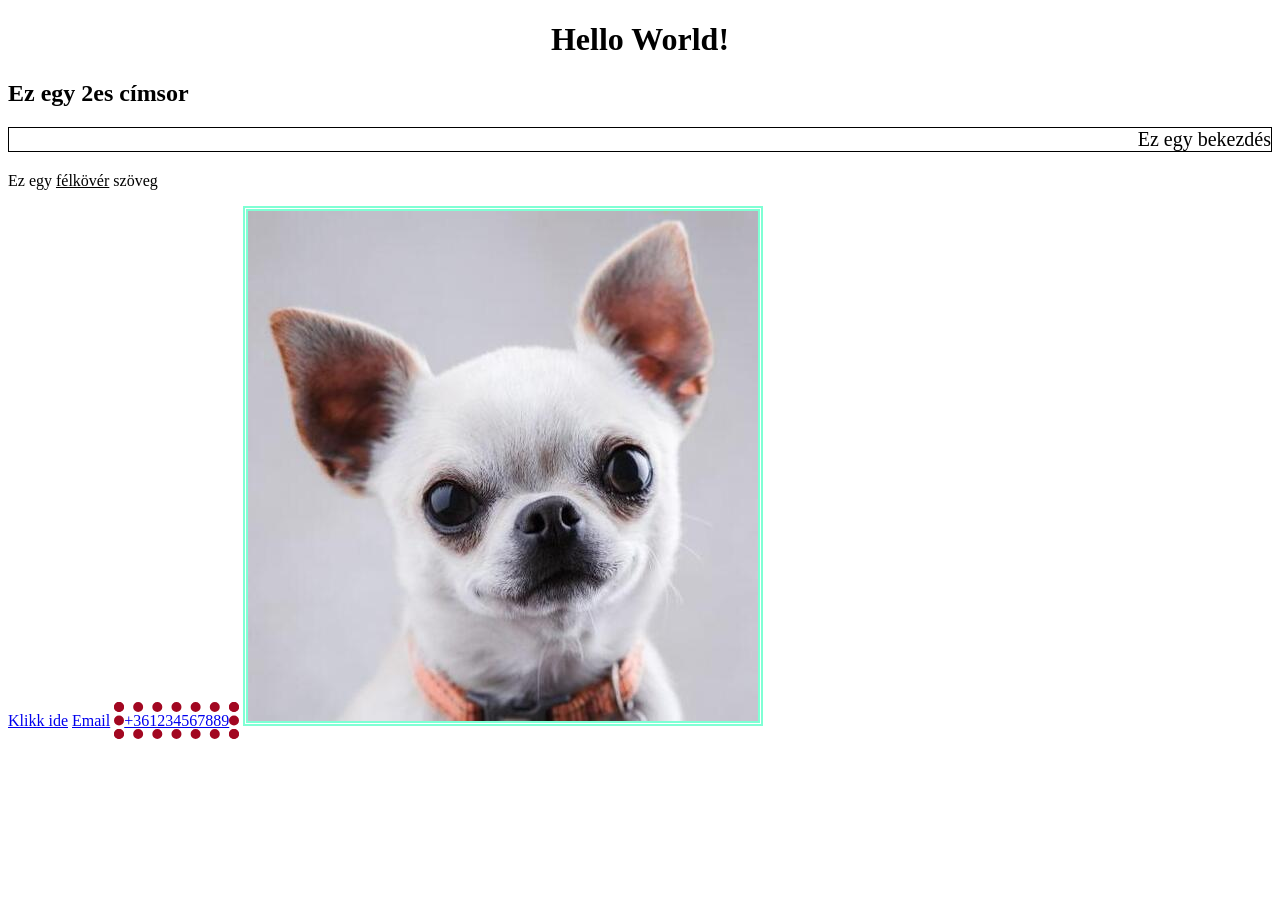
<file: 001_elso_weboldal/index.html>
<!DOCTYPE html>
<html lang="hu">

<head>
    <meta charset="UTF-8">
    <meta name="viewport" content="width=device-width,  initial-scale=1.0">
    <title>Első weboldalam</title>
</head>

<body>
    <h1 style="text-align: center; color: rgb(0, 0, 0);">Hello World!</h1>
    <h2>Ez egy 2es címsor</h2>
    <p style="border: 1px solid black; text-align: end; font-size: 20px;">Ez egy bekezdés</p>
    <p>Ez egy <u>félkövér</u> szöveg</p>
    <a href="http://www.google.hu" target="_blank">Klikk ide</a>
    <a href="mailto:asd@asd.hu">Email</a>
    <a href="tel:+361234567889" style="border: 10px dotted rgb(162, 7, 33);">+361234567889</a>

    <img src="./kutya.jpg" alt="egy csivava" title="egy csivava" style="border: 5px double aquamarine">
</body>

</html>
</file>
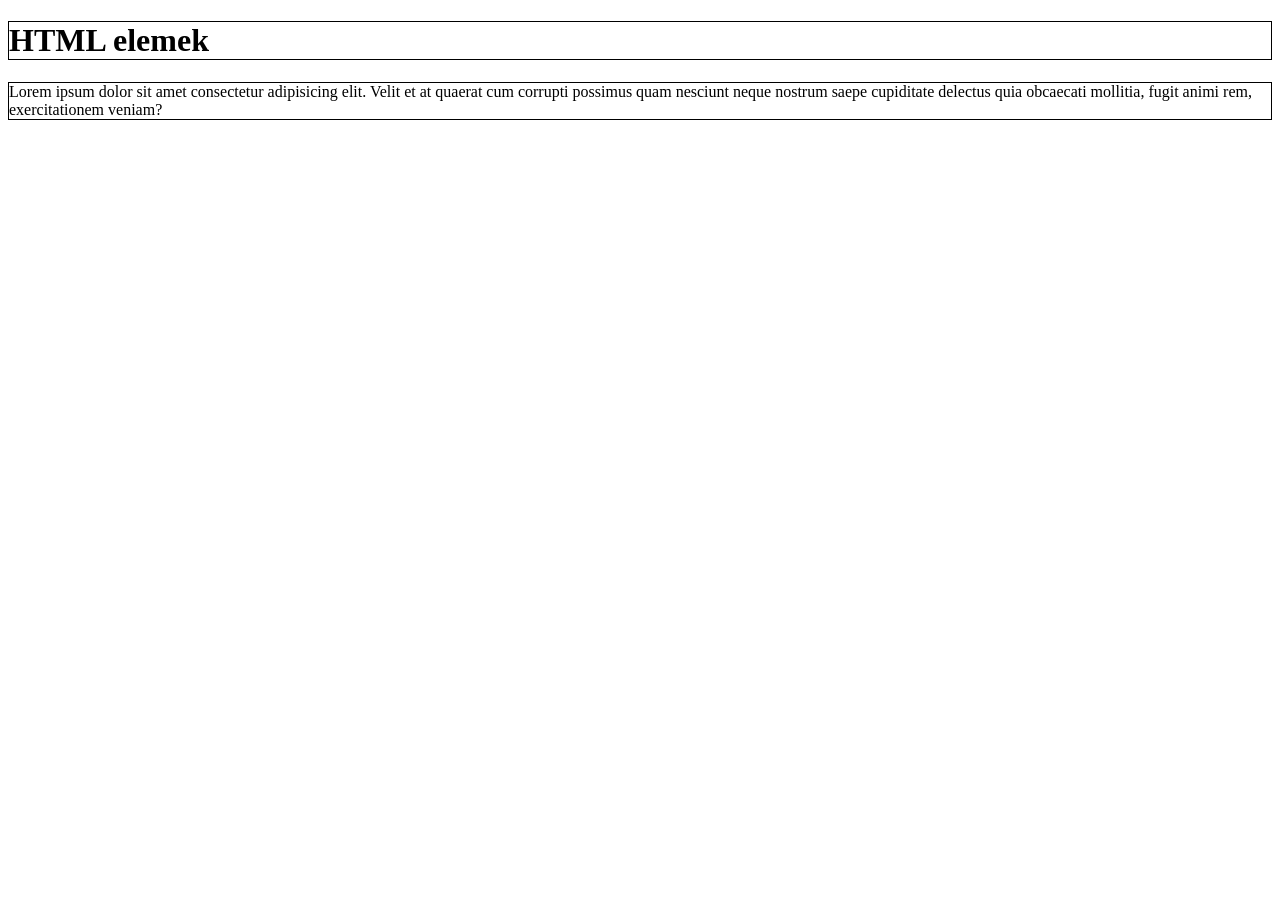
<file: 002_html_elemek/index.html>
<!DOCTYPE html>
<html lang="hu">
    <head>
        <meta charset="UTF-8">
        <meta name="viewport" content="width=device-width,  initial-scale=1.0">
        <title>html elemek</title>
        <link rel="shortcut icon" href="text.png" type="image/x-icon">
    </head>
    <body>
        <h1 style="border: 1px solid black;">HTML elemek</h1>

        <p style="border: 1px solid black;">Lorem ipsum dolor sit amet consectetur adipisicing elit. Velit et at quaerat cum corrupti possimus quam nesciunt neque nostrum saepe cupiditate delectus quia obcaecati mollitia, fugit animi rem, exercitationem veniam?</p>
    </body>
</html>
</file>
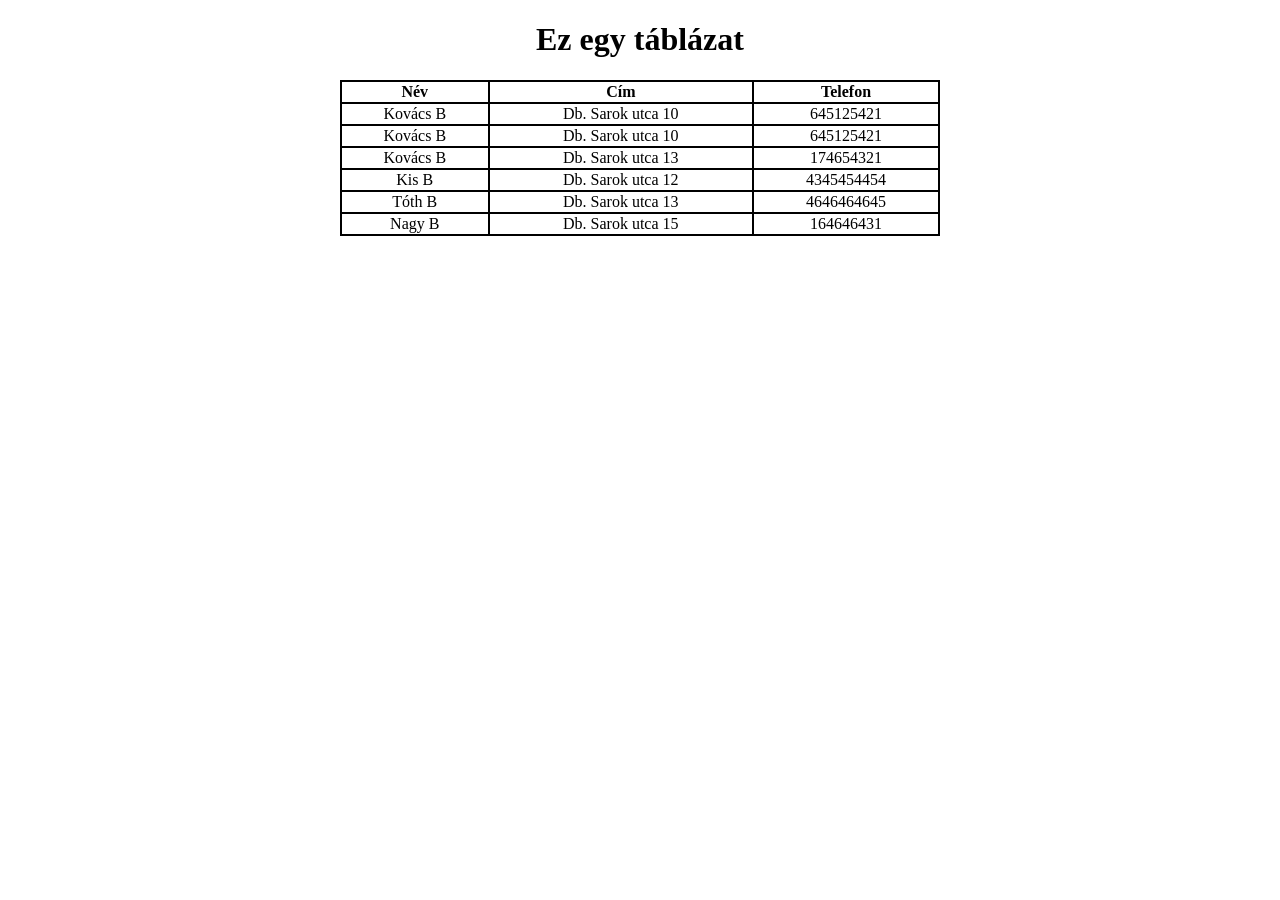
<file: 003_tablazat_gyak/index.html>
<!DOCTYPE html>
<html lang="hu">
<head>
    <meta charset="UTF-8">
    <meta name="viewport" content="width=device-width, initial-scale=1.0">
    <title>Táblázatok</title>
    <link rel="stylesheet" href="style.css">
</head>
<body>
  <h1>Ez egy táblázat</h1>
  <table style="border: 1px solid black;">
    <thead>
        <tr>
            <th>Név</th>
            <th>Cím</th>
            <th>Telefon</th>       
        </tr> 
    </thead>
    <tbody>
        <tr>
            <td>Kovács B</td>
            <td>Db. Sarok utca 10</td>
            <td>645125421</td>
        </tr>
        <tr>
            <td>Kovács B</td>
            <td>Db. Sarok utca 10</td>
            <td>645125421</td>
        </tr>
        <tr>
            <td>Kovács B</td>
            <td>Db. Sarok utca 13</td>
            <td>174654321</td>
        </tr>
        <tr>
            <td>Kis B</td>
            <td>Db. Sarok utca 12</td>
            <td>4345454454</td>
        </tr>
        <tr>
            <td>Tóth B</td>
            <td>Db. Sarok utca 13</td>
            <td>4646464645</td>
        </tr>
        <tr>
            <td>Nagy B</td>
            <td>Db. Sarok utca 15</td>
            <td>164646431</td>
        </tr>
    </tbody>
  </table>  
</body>
</html>
</file>
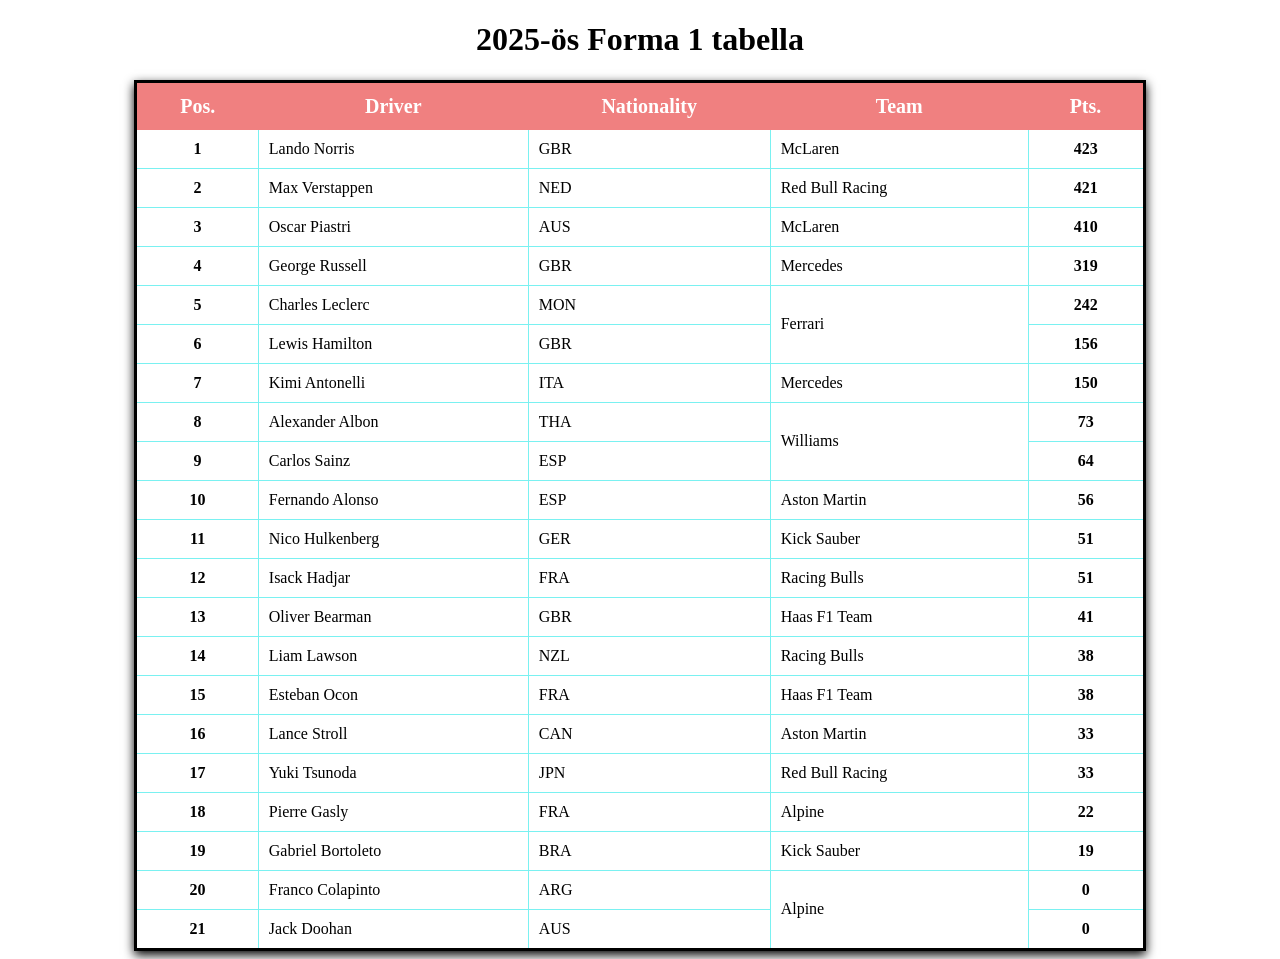
<file: 004_pseudo_elemek/index.html>
<!DOCTYPE html>
<html lang="hu">

<head>
    <meta charset="UTF-8">
    <meta name="viewport" content="width=device-width, initial-scale=1.0">
    <title>F1 2025</title>
    <link rel="stylesheet" href="forma1.css">
    <link rel="shortcut icon" href="F1logo.jpg" type="image/x-icon">
</head>

<body>
    <h1>2025-ös Forma 1 tabella</h1>
    <table>

        <thead>
            <tr>
                <th>Pos.</th>
                <th>Driver</th>
                <th>Nationality</th>
                <th>Team</th>
                <th>Pts.</th>
            </tr>
        </thead>

        <tbody>

            <tr>
                <td>1</td>
                <td>Lando Norris</td>
                <td>GBR</td>
                <td>McLaren</td>
                <td>423</td>
            </tr>

            <tr>
                <td>2</td>
                <td>Max Verstappen</td>
                <td>NED</td>
                <td>Red Bull Racing</td>
                <td>421</td>
            </tr>

            <tr>
                <td>3</td>
                <td>Oscar Piastri</td>
                <td>AUS</td>
                <td>McLaren</td>
                <td>410</td>
            </tr>

            <tr>
                <td>4</td>
                <td>George Russell</td>
                <td>GBR</td>
                <td>Mercedes</td>
                <td>319</td>
            </tr>

            <tr>
                <td>5</td>
                <td>Charles Leclerc</td>
                <td>MON</td>
                <td rowspan="2">Ferrari</td>
                <td>242</td>
            </tr>

            <tr>
                <td>6</td>
                <td>Lewis Hamilton</td>
                <td>GBR</td>
                <td>156</td>
            </tr>

            <tr>
                <td>7</td>
                <td>Kimi Antonelli</td>
                <td>ITA</td>
                <td>Mercedes</td>
                <td>150</td>
            </tr>

            <tr>
                <td>8</td>
                <td>Alexander Albon</td>
                <td>THA</td>
                <td rowspan="2">Williams</td>
                <td>73</td>
            </tr>

            <tr>
                <td>9</td>
                <td>Carlos Sainz</td>
                <td>ESP</td>
                <td>64</td>
            </tr>

            <tr>
                <td>10</td>
                <td>Fernando Alonso</td>
                <td>ESP</td>
                <td>Aston Martin</td>
                <td>56</td>
            </tr>

            <tr>
                <td>11</td>
                <td>Nico Hulkenberg</td>
                <td>GER</td>
                <td>Kick Sauber</td>
                <td>51</td>
            </tr>

            <tr>
                <td>12</td>
                <td>Isack Hadjar</td>
                <td>FRA</td>
                <td>Racing Bulls</td>
                <td>51</td>
            </tr>

            <tr>
                <td>13</td>
                <td>Oliver Bearman</td>
                <td>GBR</td>
                <td>Haas F1 Team</td>
                <td>41</td>
            </tr>

            <tr>
                <td>14</td>
                <td>Liam Lawson</td>
                <td>NZL</td>
                <td>Racing Bulls</td>
                <td>38</td>
            </tr>

            <tr>
                <td>15</td>
                <td>Esteban Ocon</td>
                <td>FRA</td>
                <td>Haas F1 Team</td>
                <td>38</td>
            </tr>

            <tr>
                <td>16</td>
                <td>Lance Stroll</td>
                <td>CAN</td>
                <td>Aston Martin</td>
                <td>33</td>
            </tr>

            <tr>
                <td>17</td>
                <td>Yuki Tsunoda</td>
                <td>JPN</td>
                <td>Red Bull Racing</td>
                <td>33</td>
            </tr>

            <tr>
                <td>18</td>
                <td>Pierre Gasly</td>
                <td>FRA</td>
                <td>Alpine</td>
                <td>22</td>
            </tr>

            <tr>
                <td>19</td>
                <td>Gabriel Bortoleto</td>
                <td>BRA</td>
                <td>Kick Sauber</td>
                <td>19</td>
            </tr>

            <tr>
                <td>20</td>
                <td>Franco Colapinto</td>
                <td>ARG</td>
                <td rowspan="2">Alpine</td>
                <td>0</td>
            </tr>

            <tr>
                <td>21</td>
                <td>Jack Doohan</td>
                <td>AUS</td>
                <td>0</td>
            </tr>

        </tbody>
    </table>
</body>

</html>
</file>
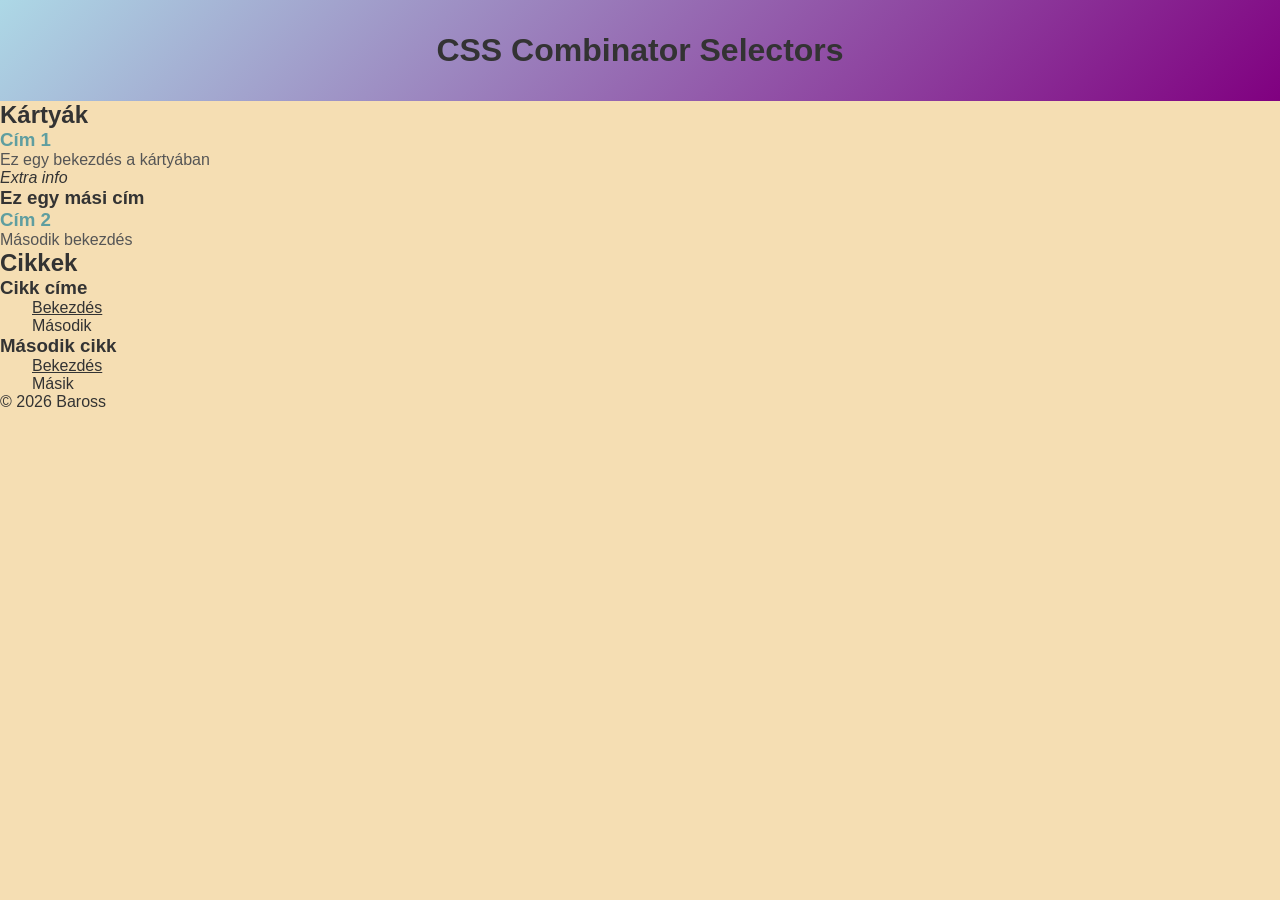
<file: 005_combinators/index.html>
<!DOCTYPE html>
<html lang="hu">
<head>
    <meta charset="UTF-8">
    <meta name="viewport" content="width=device-width, initial-scale=1.0">
    <title>CSS Combinator gyakorlás</title>
    <link rel="stylesheet" href="style.css">
</head>
<body>
    <header>
        <h1>CSS Combinator Selectors</h1>        
    </header>

    <main>
        <section class="cards">
            <h2>Kártyák</h2>

            <div class="card">
                <h3>Cím 1</h3>
                <p>Ez egy bekezdés a kártyában</p>
                <span>Extra info</span>
                <div>
                    <h3>Ez egy mási cím</h3>
                </div>
            </div>

            <div class="card highlight">
                <h3>Cím 2</h3>
                <p>Második bekezdés</p>
            </div>
        </section>
        <section class="articles">
                <h2>Cikkek</h2>
                <article>
                    <h3>Cikk címe </h3>
                    <p>Bekezdés</p>
                    <p>Második</p>
                </article>
                <article>
                    <h3>Második cikk</h3>
                    <p>Bekezdés</p>
                    <p>Másik</p>
                </article>

        </section>
    </main>

    <footer>
        <p>&copy; 2026 Baross</p>
    </footer>
</body>
</html>
</file>
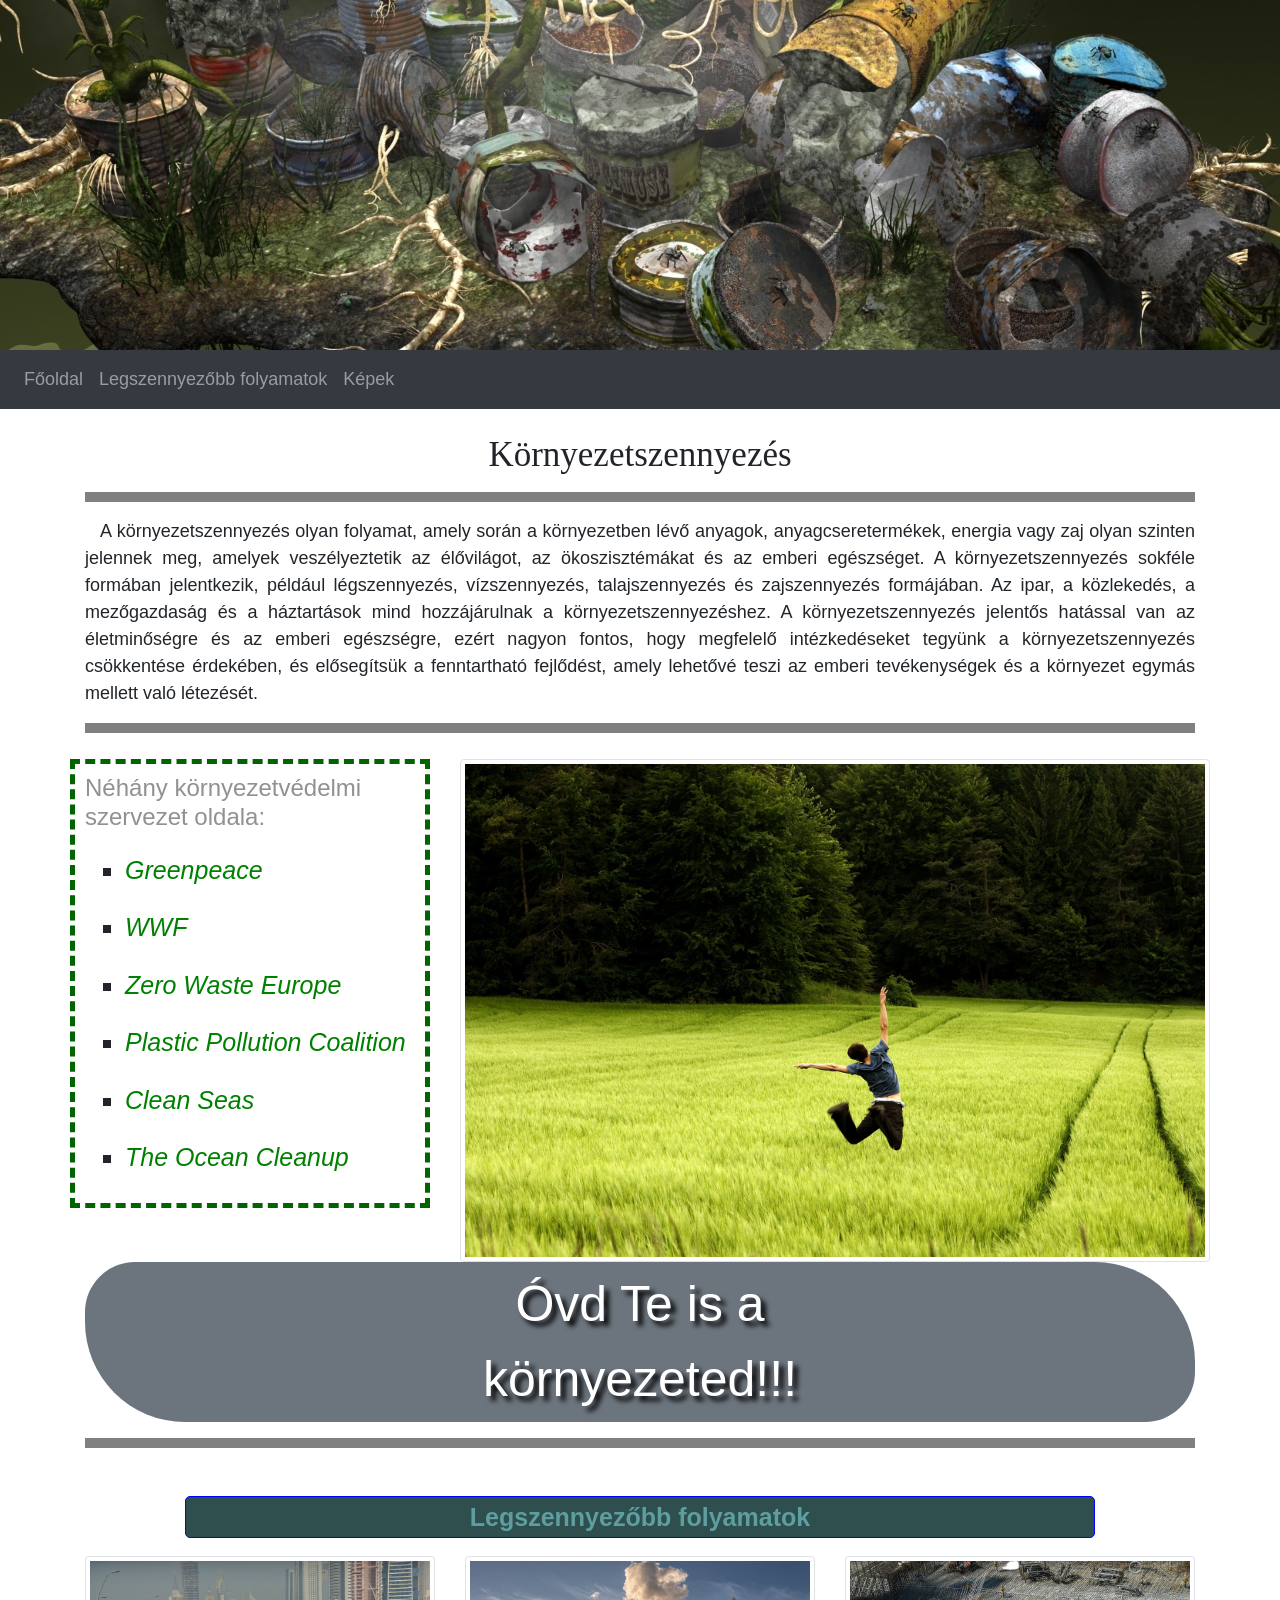
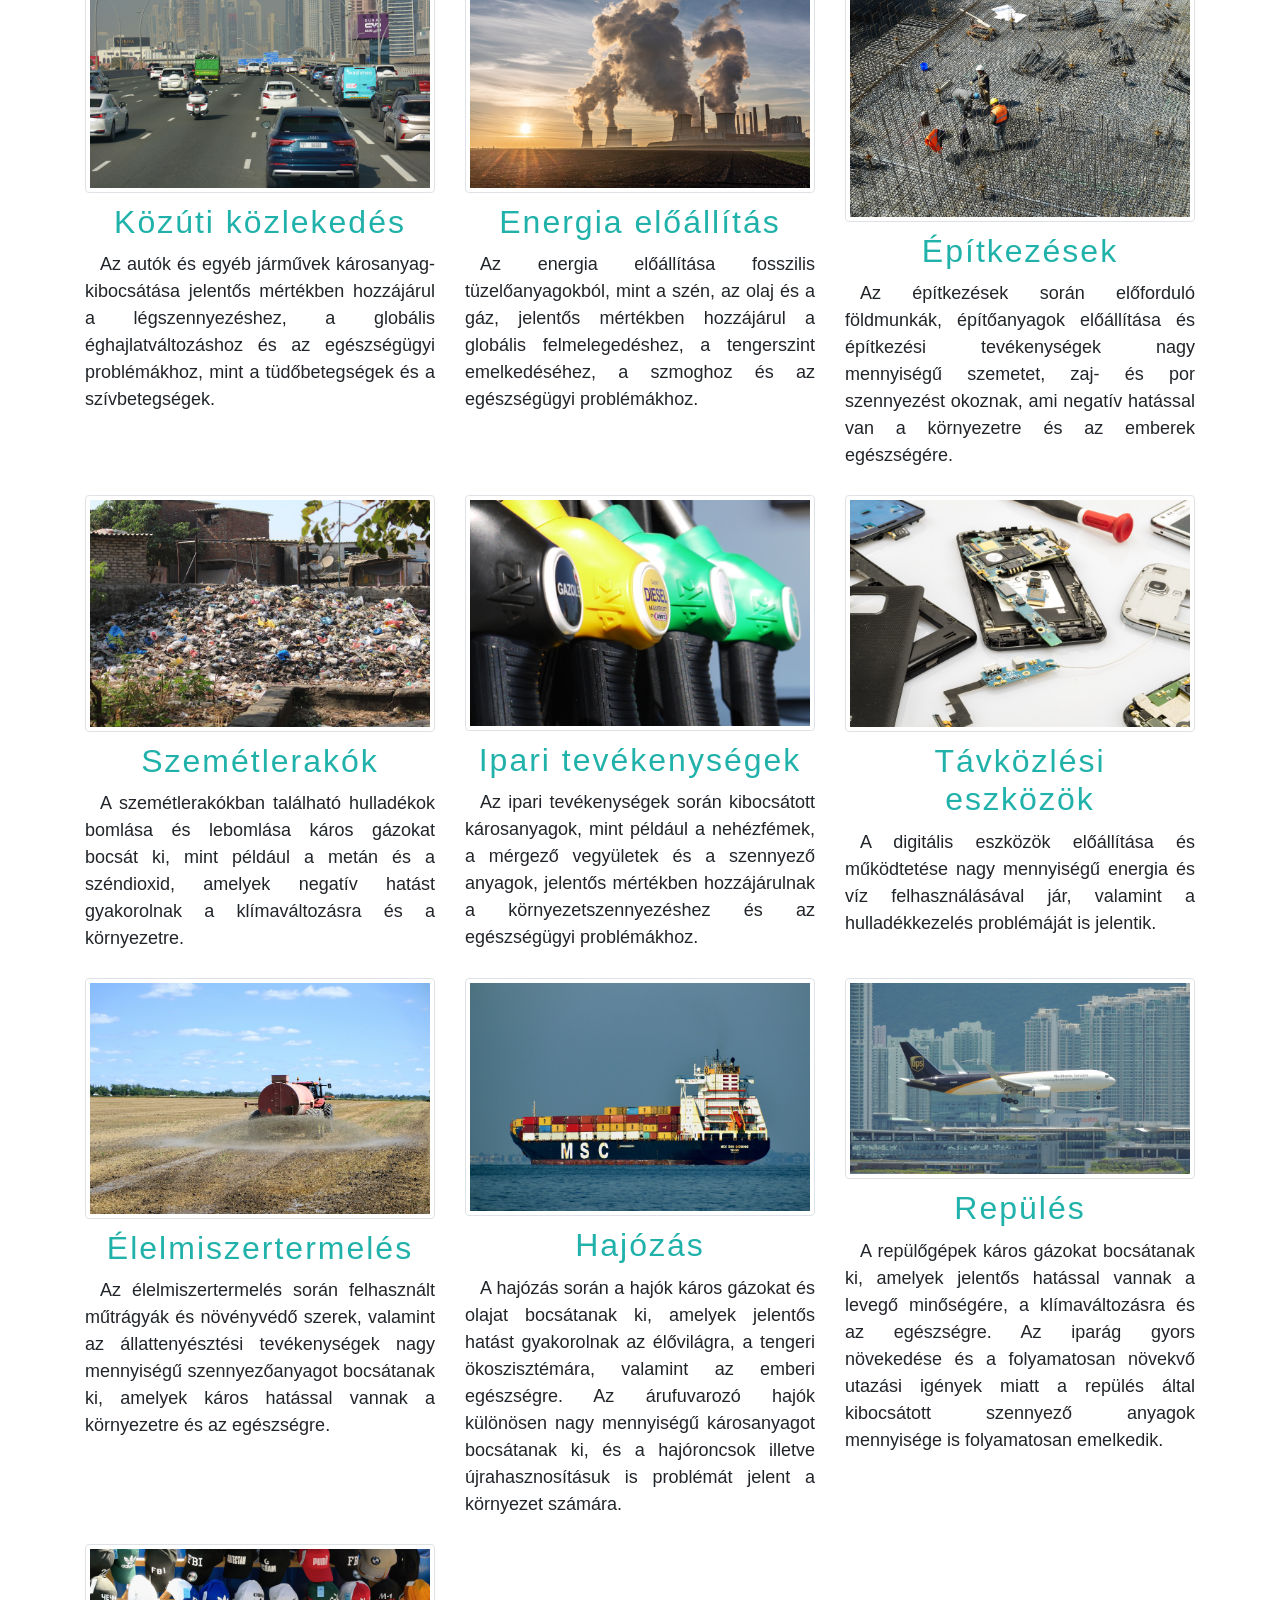
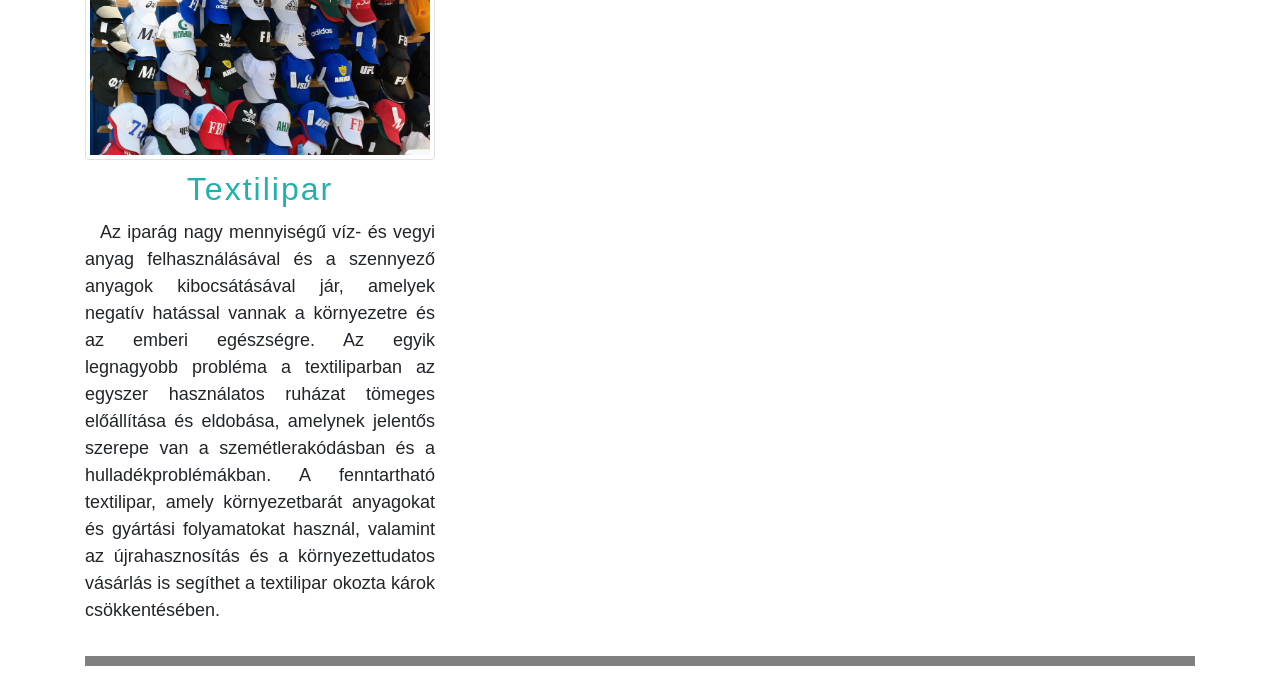
<file: 007_kornyezetszennyezes_forras/index.html>
﻿<!DOCTYPE html>
<html lang="hu">

<head>
    <meta http-equiv="Content-Type" content="text/html;charset=UTF-8">
    <meta name="viewport" content="width=device-width, initial-scale=1, shrink-to-fit=no">
    <title>Környezetszennyezés</title>
    <link rel="stylesheet" href="bootstrap/css/bootstrap.min.css">
    <link rel="stylesheet" href="./css/stilus.css">
    <script src="./bootstrap/js/bootstrap.min.js"></script>

    <script src="bootstrap/js/jquery-3.5.1.min.js"></script>

</head>

<body>
    <!-- fejléc -->
    <header>

    </header>

    <!-- menüsor -->
    <nav class="navbar navbar-expand-lg navbar-dark bg-dark justify-content-center sticky-top">
        <button class="navbar-toggler ml-auto" type="button" data-toggle="collapse" data-target="#navbarNavAltMarkup"
            aria-controls="navbarNavAltMarkup" aria-expanded="false" aria-label="Toggle navigation">
            <span class="navbar-toggler-icon"></span>
        </button>
        <div class="collapse navbar-collapse" id="navbarNavAltMarkup">
            <div class="navbar-nav">
                <a class="nav-link" href="index.html">Főoldal <span class="sr-only">(current)</span></a>
                <a class="nav-link" href="index.html#szennyezesek">Legszennyezőbb folyamatok</a>
                <a class="nav-link" href="https://pixabay.com/images/search/pollution/" target="_blank">Képek</a>
            </div>
        </div>
    </nav>

    <!-- tartalom -->
    <main class="container ">
        <article class="row">
            <div class="col-12">
                <h1>Környezetszennyezés</h1>
                <hr>
                <p>A környezetszennyezés olyan folyamat, amely során a környezetben lévő anyagok, anyagcseretermékek,
                    energia vagy zaj olyan szinten jelennek meg, amelyek veszélyeztetik az élővilágot, az
                    ökoszisztémákat és az emberi egészséget. A környezetszennyezés sokféle formában jelentkezik, például
                    légszennyezés, vízszennyezés, talajszennyezés és zajszennyezés formájában. Az ipar, a közlekedés, a
                    mezőgazdaság és a háztartások mind hozzájárulnak a környezetszennyezéshez. A környezetszennyezés
                    jelentős hatással van az életminőségre és az emberi egészségre, ezért nagyon fontos, hogy megfelelő
                    intézkedéseket tegyünk a környezetszennyezés csökkentése érdekében, és elősegítsük a fenntartható
                    fejlődést, amely lehetővé teszi az emberi tevékenységek és a környezet egymás mellett való
                    létezését.</p>
                <hr>
            </div>

            <div class="row">
                <div class="col-sm-4">
                    <div id="kornyezetvedelem">
                        <h4>Néhány környezetvédelmi szervezet oldala:</h4>
                        <ul>
                            <li>
                                <a href="https://www.greenpeace.org/" target="_blank" rel="noopener noreferrer">Greenpeace</a>
                            </li>
                            <li>
                                <a href="https://www.worldwildlife.org/" target="_blank" rel="noopener noreferrer">WWF</a>
                            </li>
                            <li>
                                <a href="https://zerowasteeurope.eu/" target="_blank" rel="noopener noreferrer">Zero Waste Europe</a>
                            </li>
                            <li>
                                <a href="https://www.plasticpollutioncoalition.org/" target="_blank" rel="noopener noreferrer">Plastic Pollution Coalition</a>
                            </li>
                            <li>
                                <a href="https://www.cleanseas.org/" target="_blank" rel="noopener noreferrer">Clean Seas</a>
                            </li>
                            <li>
                                <a href="https://theoceancleanup.com/" target="_blank" rel="noopener noreferrer">The Ocean Cleanup</a>
                            </li>
                        </ul>
                    </div>
                </div>
                
                <div class="col-sm-8">
                    <a href="https://hu.wikipedia.org/wiki/K%C3%B6rnyezetv%C3%A9delem" target="_blank" rel="noopener noreferrer">
                        <img src="./kepek/human_in_nature.jpg" alt="Környezetvédelem" title="Ember és természet" class="img-fluid img-thumbnail">
                    </a>
                </div>
                
            </div>

            <div class="col-sm-12">
                <div class="nagyszoveg bg-secondary text-white">Óvd Te is a <br> környezeted!!!</div>
            </div>
        </article>
        
        <hr class="mb-5">

        <article class="row">
            <div class="col-12">
                <h2 id="szennyezesek">Legszennyezőbb folyamatok</h2>
            </div>
            <div class="col-sm-6 col-lg-4">
                <img src="kepek/pollution_traffic.jpg" alt="Közúti közlekedés" class="img-fluid img-thumbnail">
                <h3>Közúti közlekedés</h3>
                <p>Az autók és egyéb járművek károsanyag-kibocsátása jelentős mértékben hozzájárul a légszennyezéshez, a
                    globális éghajlatváltozáshoz és az egészségügyi problémákhoz, mint a tüdőbetegségek és a
                    szívbetegségek.</p>
            </div>
            <div class="col-sm-6 col-lg-4">
                <img src="kepek/pollution_power_plant.jpg" alt="Energia előállítás"
                    class="img-fluid img-thumbnail">
                <h3>Energia előállítás</h3>
                <p>Az energia előállítása fosszilis tüzelőanyagokból, mint a szén, az olaj és a gáz, jelentős mértékben
                    hozzájárul a globális felmelegedéshez, a tengerszint emelkedéséhez, a szmoghoz és az egészségügyi
                    problémákhoz.</p>
            </div>
            <div class="col-sm-6 col-lg-4">
                <img src="kepek/pollution_building_construction.jpg" alt="Építkezés"
                    class="img-fluid img-thumbnail">
                <h3>Építkezések</h3>
                <p>Az építkezések során előforduló földmunkák, építőanyagok előállítása és építkezési tevékenységek nagy
                    mennyiségű szemetet, zaj- és por szennyezést okoznak, ami negatív hatással van a környezetre és az
                    emberek egészségére.</p>
            </div>
            <div class="col-sm-6 col-lg-4">
                <img src="kepek/pollution_rubbish_dump.jpg" alt="Szemétlerakó" class="img-fluid img-thumbnail">
                <h3>Szemétlerakók</h3>
                <p>A szemétlerakókban található hulladékok bomlása és lebomlása káros gázokat bocsát ki, mint például a
                    metán és a széndioxid, amelyek negatív hatást gyakorolnak a klímaváltozásra és a környezetre.</p>
            </div>
            <div class="col-sm-6 col-lg-4">
                <img src="kepek/pollution_industrial.jpg" alt="Ipari tevékenységek" class="img-fluid img-thumbnail">
                <h3>Ipari tevékenységek</h3>
                <p>Az ipari tevékenységek során kibocsátott károsanyagok, mint például a nehézfémek, a mérgező
                    vegyületek és a szennyező anyagok, jelentős mértékben hozzájárulnak a környezetszennyezéshez és az
                    egészségügyi problémákhoz.</p>
            </div>
            <div class="col-sm-6 col-lg-4">
                <img src="kepek/pollution_info_communication.jpg" alt="Távközlési eszközök" class="img-fluid img-thumbnail">
                <h3>Távközlési eszközök</h3>
                <p>A digitális eszközök előállítása és működtetése nagy mennyiségű energia és víz felhasználásával jár,
                    valamint a hulladékkezelés problémáját is jelentik.</p>
            </div>
            <div class="col-sm-6 col-lg-4">
                <img src="kepek/pollution_fertilizer.jpg" alt="Élelmiszertermelés" class="img-fluid img-thumbnail">
                <h3>Élelmiszertermelés</h3>
                <p>Az élelmiszertermelés során felhasznált műtrágyák és növényvédő szerek, valamint az állattenyésztési
                    tevékenységek nagy mennyiségű szennyezőanyagot bocsátanak ki, amelyek káros hatással vannak a
                    környezetre és az egészségre.</p>
            </div>
            <div class="col-sm-6 col-lg-4">
                <img src="kepek/pollution_shipping.jpg" alt="Hajózás" class="img-fluid img-thumbnail">
                <h3>Hajózás</h3>
                <p>A hajózás során a hajók káros gázokat és olajat bocsátanak ki, amelyek jelentős hatást
                    gyakorolnak az élővilágra, a tengeri ökoszisztémára, valamint az emberi egészségre. Az árufuvarozó
                    hajók különösen nagy mennyiségű károsanyagot bocsátanak ki, és a hajóroncsok illetve
                    újrahasznosításuk is problémát jelent a környezet számára.</p>
            </div>
            <div class="col-sm-6 col-lg-4">
                <img src="kepek/pollution_airplanes.jpg" alt="Repülés" class="img-fluid img-thumbnail">
                <h3>Repülés</h3>
                <p>A repülőgépek káros gázokat bocsátanak ki, amelyek jelentős hatással vannak a levegő
                    minőségére, a klímaváltozásra és az egészségre. Az iparág gyors növekedése és a folyamatosan növekvő
                    utazási igények miatt a repülés által kibocsátott szennyező anyagok mennyisége is folyamatosan
                    emelkedik.</p>
            </div>
            <div class="col-sm-6 col-lg-4">
                <img src="kepek/pollution_textil_industry.jpg" alt="Textilipar" class="img-fluid img-thumbnail">
                <h3>Textilipar</h3>
                <p>Az iparág nagy mennyiségű víz- és vegyi anyag felhasználásával és a szennyező anyagok kibocsátásával jár, amelyek negatív hatással vannak a környezetre és az emberi egészségre. Az egyik legnagyobb probléma a textiliparban az egyszer használatos ruházat tömeges előállítása és eldobása, amelynek jelentős szerepe van a szemétlerakódásban és a hulladékproblémákban. A fenntartható textilipar, amely környezetbarát anyagokat és gyártási folyamatokat használ, valamint az újrahasznosítás és a környezettudatos vásárlás is segíthet a textilipar okozta károk csökkentésében.</p>
            </div>

        </article>
    </main>

    <!-- lábléc -->
    <footer class="container">
            <hr>
    </footer>
</body>

</html>
</file>
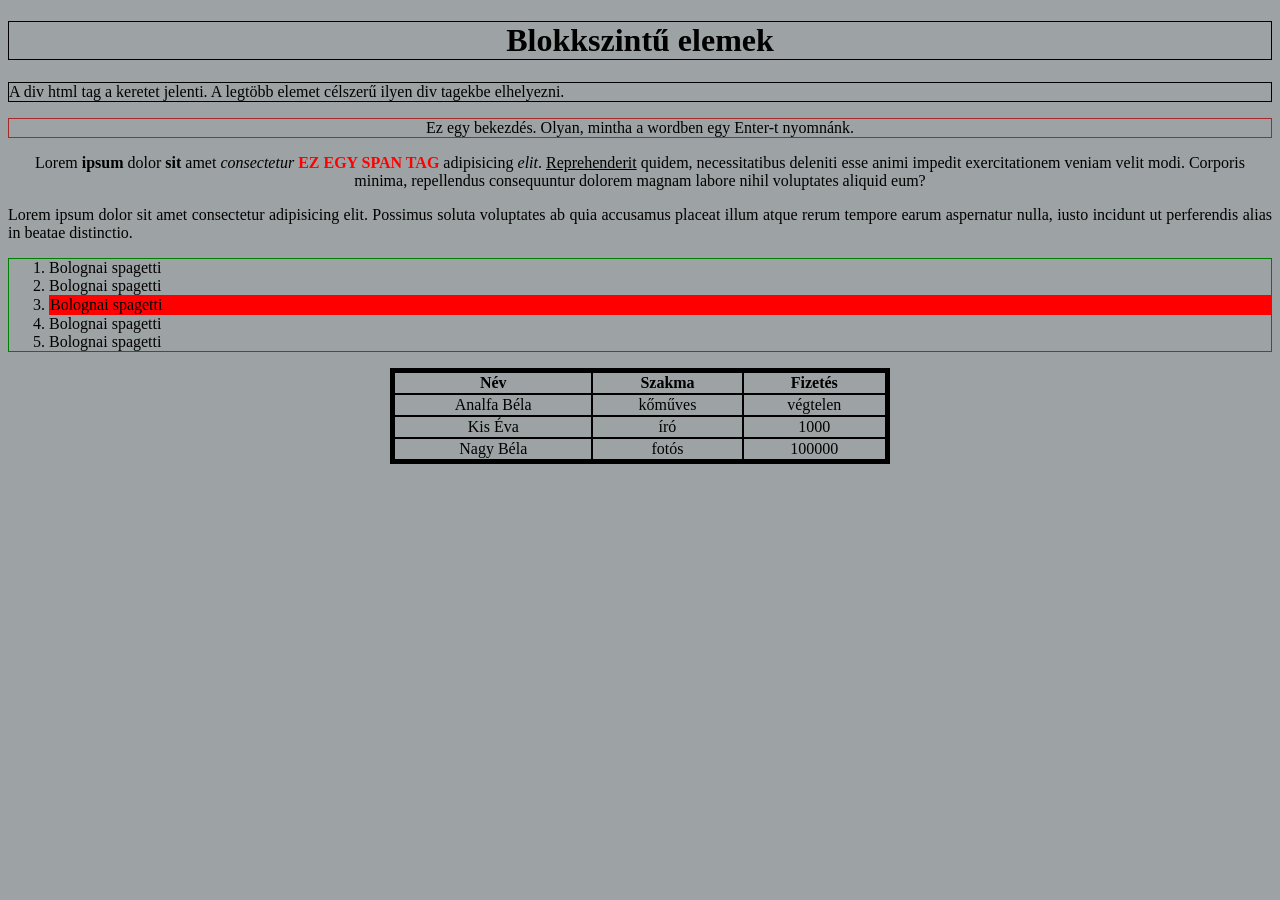
<file: 002_html_elemek/blokkszintu_elemek.html>
<!DOCTYPE html>
<html lang="hu">

<head>
    <meta charset="UTF-8">
    <meta name="viewport" content="width=device-width, initial-scale=1.0">
    <title>Blokkszintű elemek</title>
    <link rel="shortcut icon" href="./text.png" type="image/x-icon">
    <link rel="stylesheet" href="./style.css">
    <style>
        body {
            background: rebeccapurple;
        }
    </style>
</head>

<body style="background: #9da3a4;">
    <h1 style="text-align: center; border: 1px solid black;">Blokkszintű elemek</h1>

    <div style="border: 1px solid black;">A div html tag a keretet jelenti. A legtöbb elemet célszerű ilyen div tagekbe
        elhelyezni.</div>

    <p style="border: 1px solid brown;">Ez egy bekezdés. Olyan, mintha a wordben egy Enter-t nyomnánk.</p>

    <p>Lorem <strong>ipsum</strong> dolor <b>sit</b> amet <em>consectetur</em> <span style="text-transform: uppercase; color: red; font-weight: bold;">Ez egy span tag</span> adipisicing <i>elit</i>. <u>Reprehenderit</u> quidem, necessitatibus deleniti esse animi impedit exercitationem veniam velit modi. Corporis minima, repellendus consequuntur dolorem magnam labore nihil voluptates aliquid eum?</p>

    <p style="text-align: justify;">Lorem ipsum dolor sit amet consectetur adipisicing elit. Possimus soluta voluptates ab quia accusamus placeat illum atque rerum tempore earum aspernatur nulla, iusto incidunt ut perferendis alias in beatae distinctio.</p>

    <ol style="border: 1px solid green;">
        <li>Bolognai spagetti</li>
        <li>Bolognai spagetti</li>
        <li style="border: 1px solid red; background: red;">Bolognai spagetti</li>
        <li>Bolognai spagetti</li>
        <li>Bolognai spagetti</li>
    </ol>

    <!-- <table style="border: 1px solid black; width: 500px; margin: auto;"> -->
    <table>
        <thead>
            <tr>
                <th>Név</th>
                <th>Szakma</th>
                <th>Fizetés</th>
            </tr>
        </thead>
        <tbody>
            <tr>
                <td>Analfa Béla</td>
                <td>kőműves</td>
                <td>végtelen</td>
            </tr>
            <tr>
                <td>Kis Éva</td>
                <td>író</td>
                <td>1000</td>
            </tr>
            <tr>
                <td>Nagy Béla</td>
                <td>fotós</td>
                <td>100000</td>
            </tr>
        </tbody>
    </table>
    
</body>

</html>
</file>
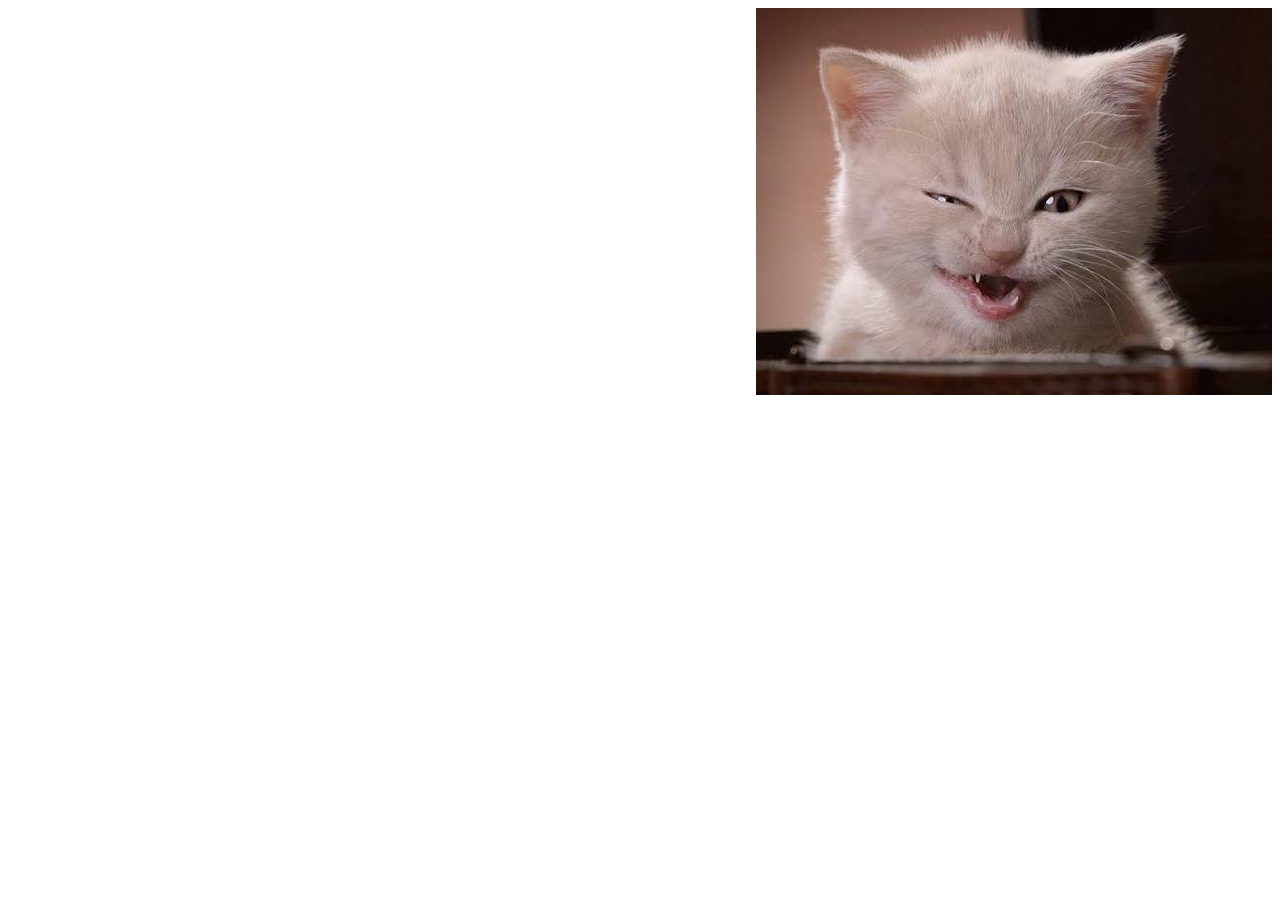
<file: 002_html_elemek/cica.html>
<!DOCTYPE html>
<html lang="hu">
<head>
    <meta charset="UTF-8">
    <meta name="viewport" content="width=device-width, initial-scale=1.0">
    <title>Cica</title>
    <link rel="shortcut icon" href="cica.jpg" type="image/x-icon">
</head>
<body>
    <a href="https://www.google.com/search?q=k%C3%A9p&oq=k%C3%A9p&gs_lcrp=EgZjaHJvbWUqBggAEEUYOzIGCAAQRRg7Mg0IARAAGIMBGLEDGIAEMgoIAhAAGLEDGIAEMgcIAxAAGIAEMgoIBBAAGLEDGIAEMgcIBRAAGIAEMgoIBhAAGLEDGIAEMgYIBxAFGEDSAQgxMjA0ajBqN6gCALACAA&sourceid=chrome&source=chrome.ob&ie=UTF-8#sv=CAMSZhowKg4wa2dKbG1aSkFBRzhsTTIOMGtnSmxtWkpBQUc4bE06Dms2ODg4LUtfMkE2VTdNIAQqLgoaXzVjV3FhdFNETE1lRHFnR3A0cktZQ1FfNjgSDjBrZ0psbVpKQUFHOGxNGAAwARgHILGZ8JcOSggQARgBIAEoAQ" target="_blank" rel="noopener noreferrer">
        <img src="./cica.jpg" alt="macska" title="macska" style="float: right;">
    </a>

    
</body>
</html>
</file>
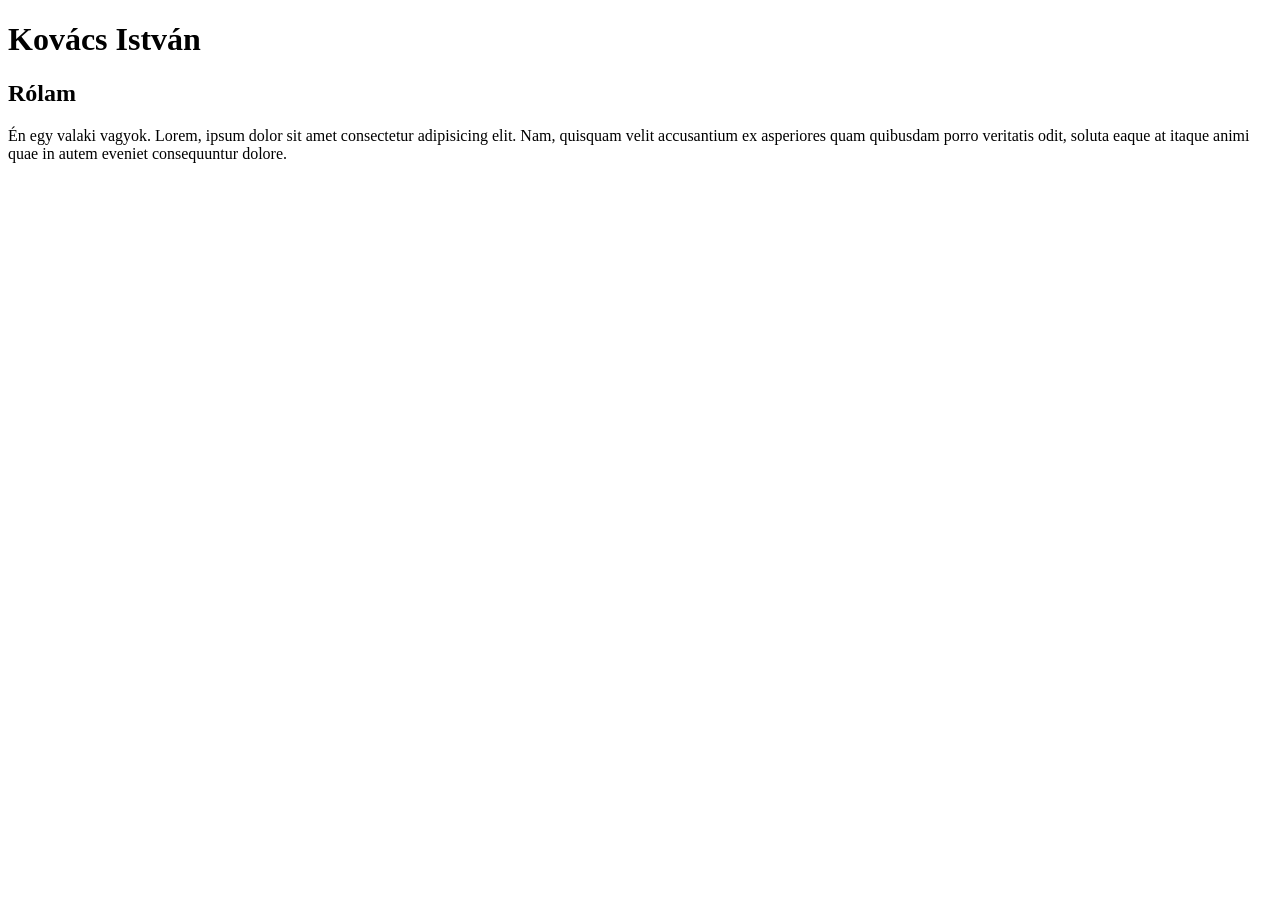
<file: 002_html_elemek/en.html>
<!DOCTYPE html>
<html lang="hu">
<head>
    <meta charset="UTF-8">
    <meta name="viewport" content="width=device-width, initial-scale=1.0">
    <title>About me</title>
    <link rel="shortcut icon" href="text.png" type="image/x-icon">
</head>
<body>
    <h1>Kovács István</h1>

    <h2>Rólam</h2>

    <p>Én egy valaki vagyok. Lorem, ipsum dolor sit amet consectetur adipisicing elit. Nam, quisquam velit accusantium ex asperiores quam quibusdam porro veritatis odit, soluta eaque at itaque animi quae in autem eveniet consequuntur dolore.</p>
</body>
</html>
</file>
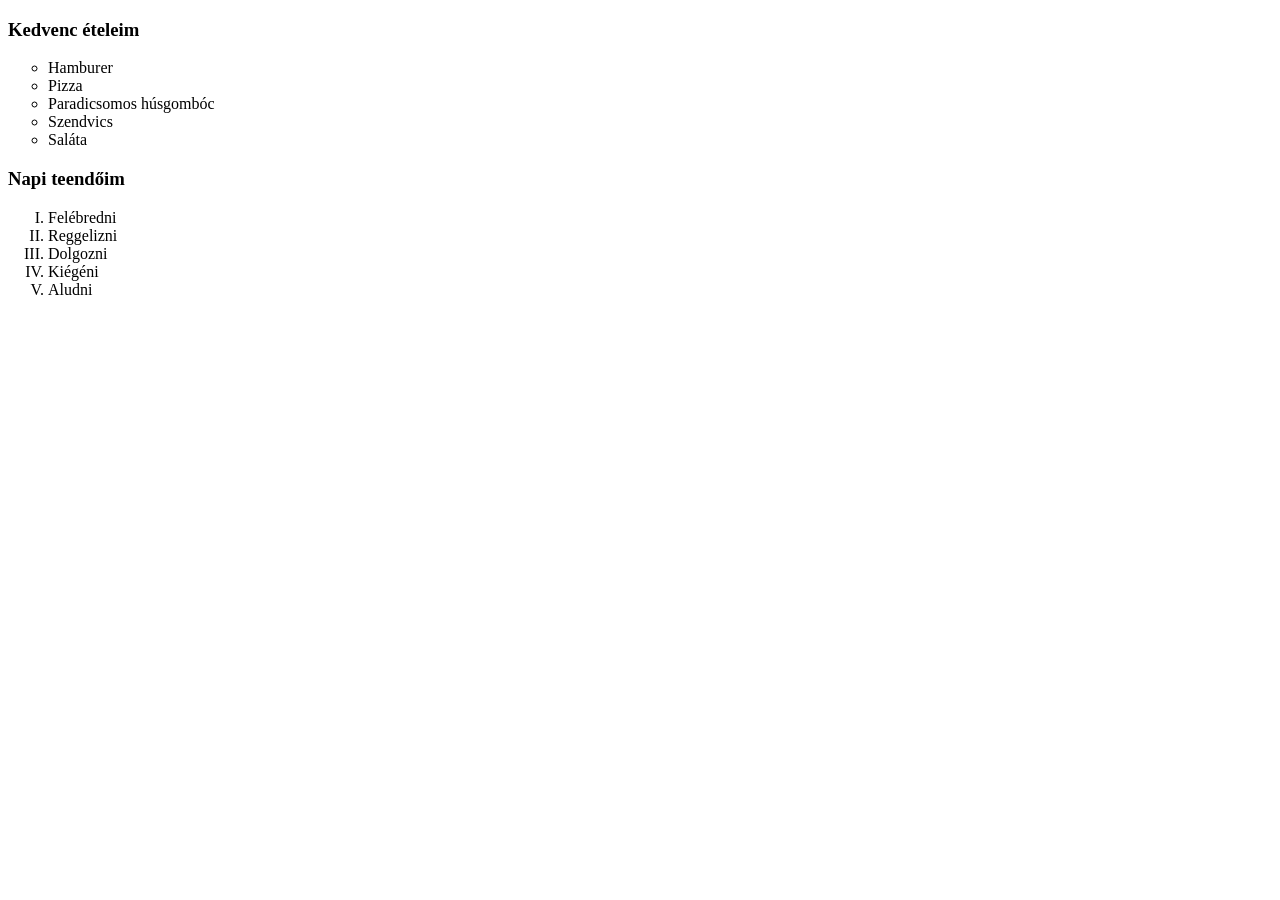
<file: 002_html_elemek/felsorolas.html>
<!DOCTYPE html>
<html lang="hu">
<head>
    <meta charset="UTF-8">
    <meta name="viewport" content="width=device-width, initial-scale=1.0">
    <title>Felsorolások</title>
    <link rel="shortcut icon" href="text.png" type="image/x-icon">
</head>
<body>
    <h3>Kedvenc ételeim</h3>

    <ul style="list-style: circle;">
        <li>Hamburer</li>
        <li>Pizza</li>
        <li>Paradicsomos húsgombóc</li>
        <li>Szendvics</li>
        <li>Saláta</li>
    </ul>

    <h3>Napi teendőim</h3>
    <ol type="I">
        <li>Felébredni</li>
        <li>Reggelizni</li>
        <li>Dolgozni</li>
        <li>Kiégéni</li>
        <li>Aludni</li>
    </ol>
</body>
</html>
</file>
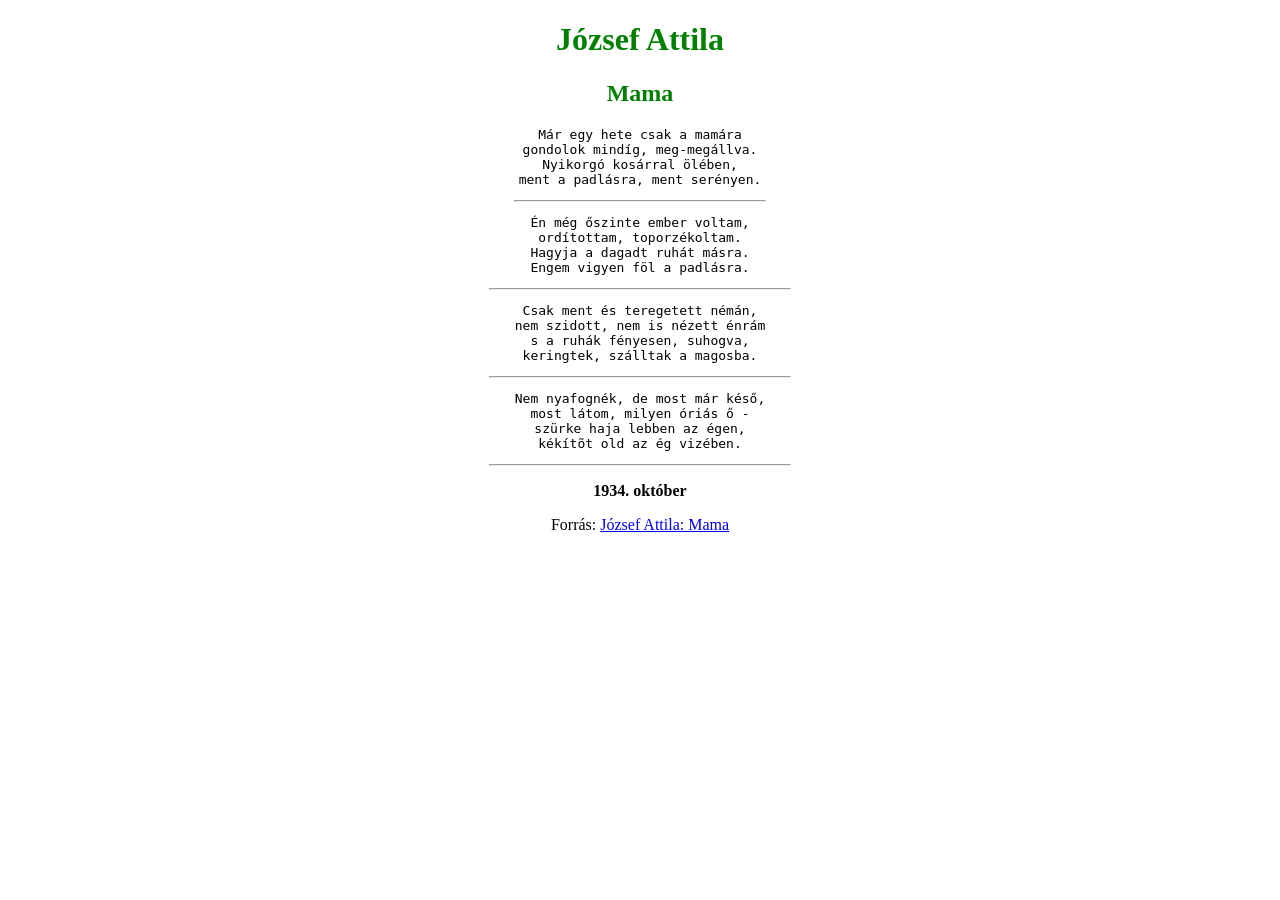
<file: 002_html_elemek/mama.html>
<!DOCTYPE html>
<html lang="hu">

<head>
    <meta charset="UTF-8">
    <meta name="viewport" content="width=device-width, initial-scale=1.0">
    <title>József Attila: Mama</title>
    <link rel="shortcut icon" href="text.png" type="image/x-icon">
</head>

<body style="text-align: center;">
    <h1 style="color: green">József Attila</h1>
    <h2 style="color: green">Mama</h2>

    <pre>Már egy hete csak a mamára
gondolok mindíg, meg-megállva.
Nyikorgó kosárral ölében,
ment a padlásra, ment serényen.</pre>

    <hr style="width: 250px;">

    <pre>Én még őszinte ember voltam,
ordítottam, toporzékoltam.
Hagyja a dagadt ruhát másra.
Engem vigyen föl a padlásra.</pre>

    <hr style="width: 300px;">

    <pre>Csak ment és teregetett némán,
nem szidott, nem is nézett énrám
s a ruhák fényesen, suhogva,
keringtek, szálltak a magosba.</pre>

    <hr style="width: 300px;">

    <pre>Nem nyafognék, de most már késő,
most látom, milyen óriás ő -
szürke haja lebben az égen,
kékítõt old az ég vizében.</pre>

    <hr style="width: 300px;">

    <p style="font-weight: bold;">1934. október</p>

    <p>
        Forrás: 
        <a href="http://www.eternus.hu" target="_blank" rel="noopener noreferrer">József Attila: Mama</a>
    </p>
</body>

</html>
</file>
<file: 003_tablazat_gyak/style.css>
h1 {
    text-align: center;
}

table {
    width: 600px;
    border-collapse: collapse;
    margin: auto;
    text-align: center;
}

th, td{
    border: 2px solid black;    
}
</file>
<file: 004_pseudo_elemek/forma1.css>
h1 {
    text-align: center;
}

table {
    width: 80%;
    border: 3px solid black;
    margin-left: auto;
    margin-right: auto;
    box-shadow: 0 4px 10px black;
    border-collapse: collapse;
}

th {
    background: lightcoral;
    color: white;
    font-size: 20px;
    padding: 12px;
}

td {
    border-right: 1px solid rgb(122,241,241);
    border-bottom: 1px solid rgb(122,241,241);
    border-left: 1px solid rgb(122,241,241);
    font-size: 16px;
    padding: 10px;
}

td:first-child, td:last-child {
    font-weight: bold;
    text-align: center;
}

tr:nth-child(even):hover {
    background: brown;
}

tr:nth-child(odd):hover {
    background: cadetblue;
}
</file>
<file: 005_combinators/style.css>
* {
    margin: 0;
    padding: 0;
    box-sizing: border-box;
    }

html {
    font-size: 16px;
}

body {
    color: #333333;
    background: wheat; 
    font-family: Arial, Helvetica, sans-serif;    
}

header {
    background: linear-gradient(135deg, lightblue, purple);
    text-align: center;
    padding: 2rem;
}

.cards p{
    color: #555555;
}

.card >h3{
    color: cadetblue;
}

.card > span {
    font-style: italic;
}

article h3+p {
    text-decoration: underline;
}

article h3~p {
    margin-left: 2rem;
}

.card .highlight>p {
    color: crimson;
    font-weight: bold;
}
</file>
<file: 007_kornyezetszennyezes_forras/css/stilus.css>
body {
	font-size: large;
}

header {    
    height: 350px;
	background: url("../kepek/kornyezet2.jpg");
	background-position: center;
}

h1 {
	font-size: 35px;
	text-align: center;
	margin-top: 25px;
	font-family: 'Lucida Handwriting';	
}

h2 {
	background-color: darkslategrey;
	color: cadetblue;
	font-weight: bold;
	margin-left: 100px;
	margin-right: 100px;
	padding: 5px;
	font-size: 25px;
	text-align: center;
	border: 1px solid blue;
	border-radius: 5px;
}

h3 {    
    color: lightseagreen;    
    text-align: center;
    font-size: 2rem;
    letter-spacing: 2px;
	margin: 10px;
}

h4 {
	opacity: 50%;

}

li {
	font-size: 25px;

	margin-top: 20px;
	font-style: italic;

}

p {
    text-align: justify;
    text-indent: 15px;
}

a {
	text-decoration: none;
	color: green;
}

hr {
	border: none;
	height: 10px;
	background: grey;
}

#kornyezetvedelem {
	border: 5px dashed darkgreen;
	margin-top: 10px;
	padding: 10px;
}

#kornyezetvedelem > a {
	text-decoration: none;
}

#kornyezetvedelem a:hover {
	color: darkgreen;
	font-weight: bold;
}

.nagyobb {
	padding: 10px;
	font-size: 20px;
}

.nagyszoveg {
	font-size: 50px;
	font-family: 'Lucida Sans', 'Lucida Sans Regular', 'Lucida Grande', 'Lucida Sans Unicode', Geneva, Verdana, sans-serif;
	text-shadow: 5px 5px 5px black;
	border-radius: 50px 100px;

	padding: 5px;
	text-align: center;
}

table {
	margin:auto;
	border: 2px solid blueviolet;
	margin-bottom: 100px;
	border-collapse: collapse;
}

td,th {
	text-align: center;
	border: 2px solid blueviolet;
	padding: 10px;
	font-size: 20px;
}

@media only screen and (max-width: 1000px) {
	h4, #kornyezetvedelem li {
		font-size: 15px;
	}
}


#kornyezetvedelem > ul {
	list-style: square; 
}

img {
	margin-top: 10px;
}

@media only screen and (max-width: 600px) {
	h2, h3 {
		font-size: large;
	}
}
</file>
<file: 002_html_elemek/style.css>
body {
    background: rgb(161, 197, 199);
    /*color: white;*/
}

p {
    text-align: center;
}

table {
    width: 500px;
    margin: auto;
    border-collapse: collapse;
    text-align: center;
}

table {
    border: 5px solid black;
}

th, td {
    border: 2px solid black;
}
</file>
